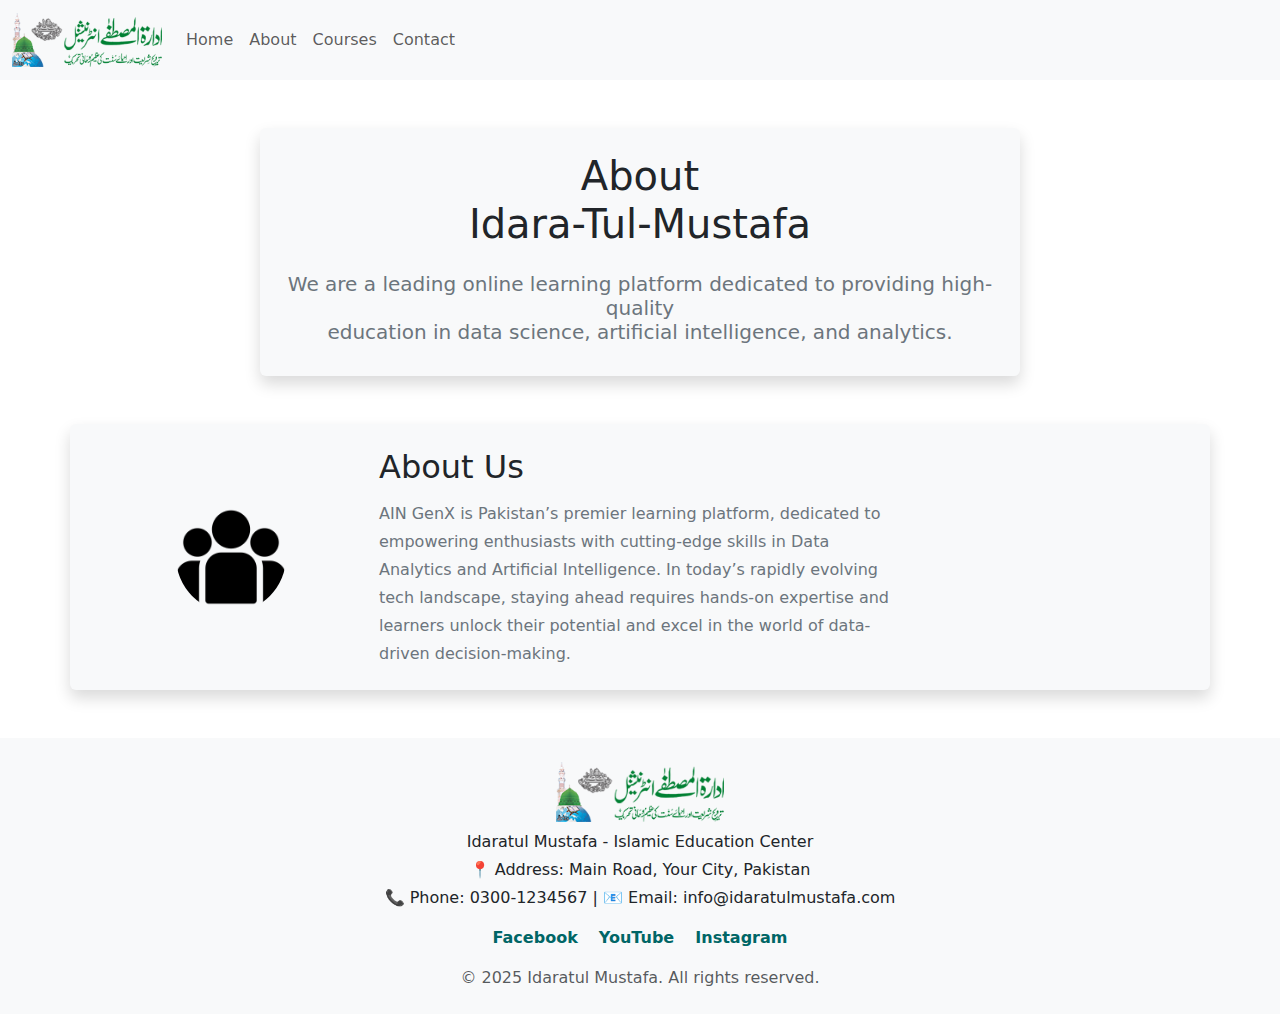
<file: about.html>
<!DOCTYPE html>
<html lang="en">

<head>
  <meta charset="UTF-8">
  <meta name="viewport" content="width=device-width, initial-scale=1.0">
  <title>idara-tul-mustafa</title>
  <link rel="stylesheet" href="style.css">
  <link href="https://cdn.jsdelivr.net/npm/bootstrap@5.3.7/dist/css/bootstrap.min.css" rel="stylesheet">
</head>

<body>

  <!-- Navbar -->
 <header>
       <header>
        <nav class="navbar navbar-expand-lg bg-body-tertiary">
            <div class="container-fluid">
                <a class="navbar-brand " href="#"><img  width="150px" src="logo.png" alt=""></a>
                <button class="navbar-toggler" type="button" data-bs-toggle="collapse"
                    data-bs-target="#navbarNavDropdown" aria-controls="navbarNavDropdown" aria-expanded="false"
                    aria-label="Toggle navigation">
                    <span class="navbar-toggler-icon"></span>
                </button>
                <div class="collapse navbar-collapse" id="navbarNavDropdown">
                    <ul class="navbar-nav">
                        <li class="nav-item">
                            <a class="nav-link " aria-current="page" href="./index.html">Home</a>
                        </li>
                        <li class="nav-item">
                            <a class="nav-link " href="./about.html">About</a>
                        </li>
                        <li class="nav-item">
                            <a class="nav-link " href="./courses.html">Courses</a>
                        </li>
                        <li class="nav-item ">
                            <a class="nav-link "  href="./contact.html">Contact</a>
                        </li>

                </div>
            </div>
        </nav>
    </header>

  <!-- About Box 1 -->
  <div class="container my-5">
    <div class="row justify-content-center">
      <div class="col-lg-8 bg-light rounded p-4 text-center shadow">
        <h1 class="mb-4">About<br>Idara-Tul-Mustafa</h1>
        <h5 class="text-secondary">
          We are a leading online learning platform dedicated to providing high-quality <br>
          education in data science, artificial intelligence, and analytics.
        </h5>
      </div>
    </div>
  </div>

  <!-- About Box 2 -->
  <div class="container mb-5">
    <div class="row bg-light rounded p-4 shadow align-items-center">
      <div class="col-md-3 text-center mb-3 mb-md-0">
        <img src="./about.png" alt="" class="img-fluid rounded-circle" style="width: 110px; height: 110px;">
      </div>
      <div class="col-md-9">
        <h2 class="mb-3">About Us</h2>
        <p class="text-secondary mb-1">AIN GenX is Pakistan’s premier learning platform, dedicated to</p>
        <p class="text-secondary mb-1">empowering enthusiasts with cutting-edge skills in Data</p>
        <p class="text-secondary mb-1">Analytics and Artificial Intelligence. In today’s rapidly evolving</p>
        <p class="text-secondary mb-1">tech landscape, staying ahead requires hands-on expertise and</p>
        <p class="text-secondary mb-1">learners unlock their potential and excel in the world of data-</p>
        <p class="text-secondary mb-0">driven decision-making.</p>
      </div>
    </div>
  </div>

  <!-- Footer -->
  <footer class="bg-light py-4 text-center">
    <div class="container">
      <img src="logo.png" alt="Idaratul Mustafa Logo" style="height: 60px;">
      <p class="mt-2 mb-1">Idaratul Mustafa - Islamic Education Center</p>
      <p class="mb-1">📍 Address: Main Road, Your City, Pakistan</p>
      <p class="mb-3">📞 Phone: 0300-1234567 | 📧 Email: info@idaratulmustafa.com</p>

      <div class="mb-3">
        <a href="https://www.facebook.com/MRSMofficial/" target="_blank" class="mx-2">Facebook</a>
        <a href="https://youtube.com" target="_blank" class="mx-2">YouTube</a>
        <a href="https://www.instagram.com/muhammadrazasaqibmustafai/" target="_blank" class="mx-2">Instagram</a>
      </div>

      <p class="text-muted mb-0">&copy; 2025 Idaratul Mustafa. All rights reserved.</p>
    </div>
  </footer>

  <!-- Bootstrap JS -->
  <script src="https://cdn.jsdelivr.net/npm/bootstrap@5.3.7/dist/js/bootstrap.bundle.min.js"></script>
</body>

</html>
</file>
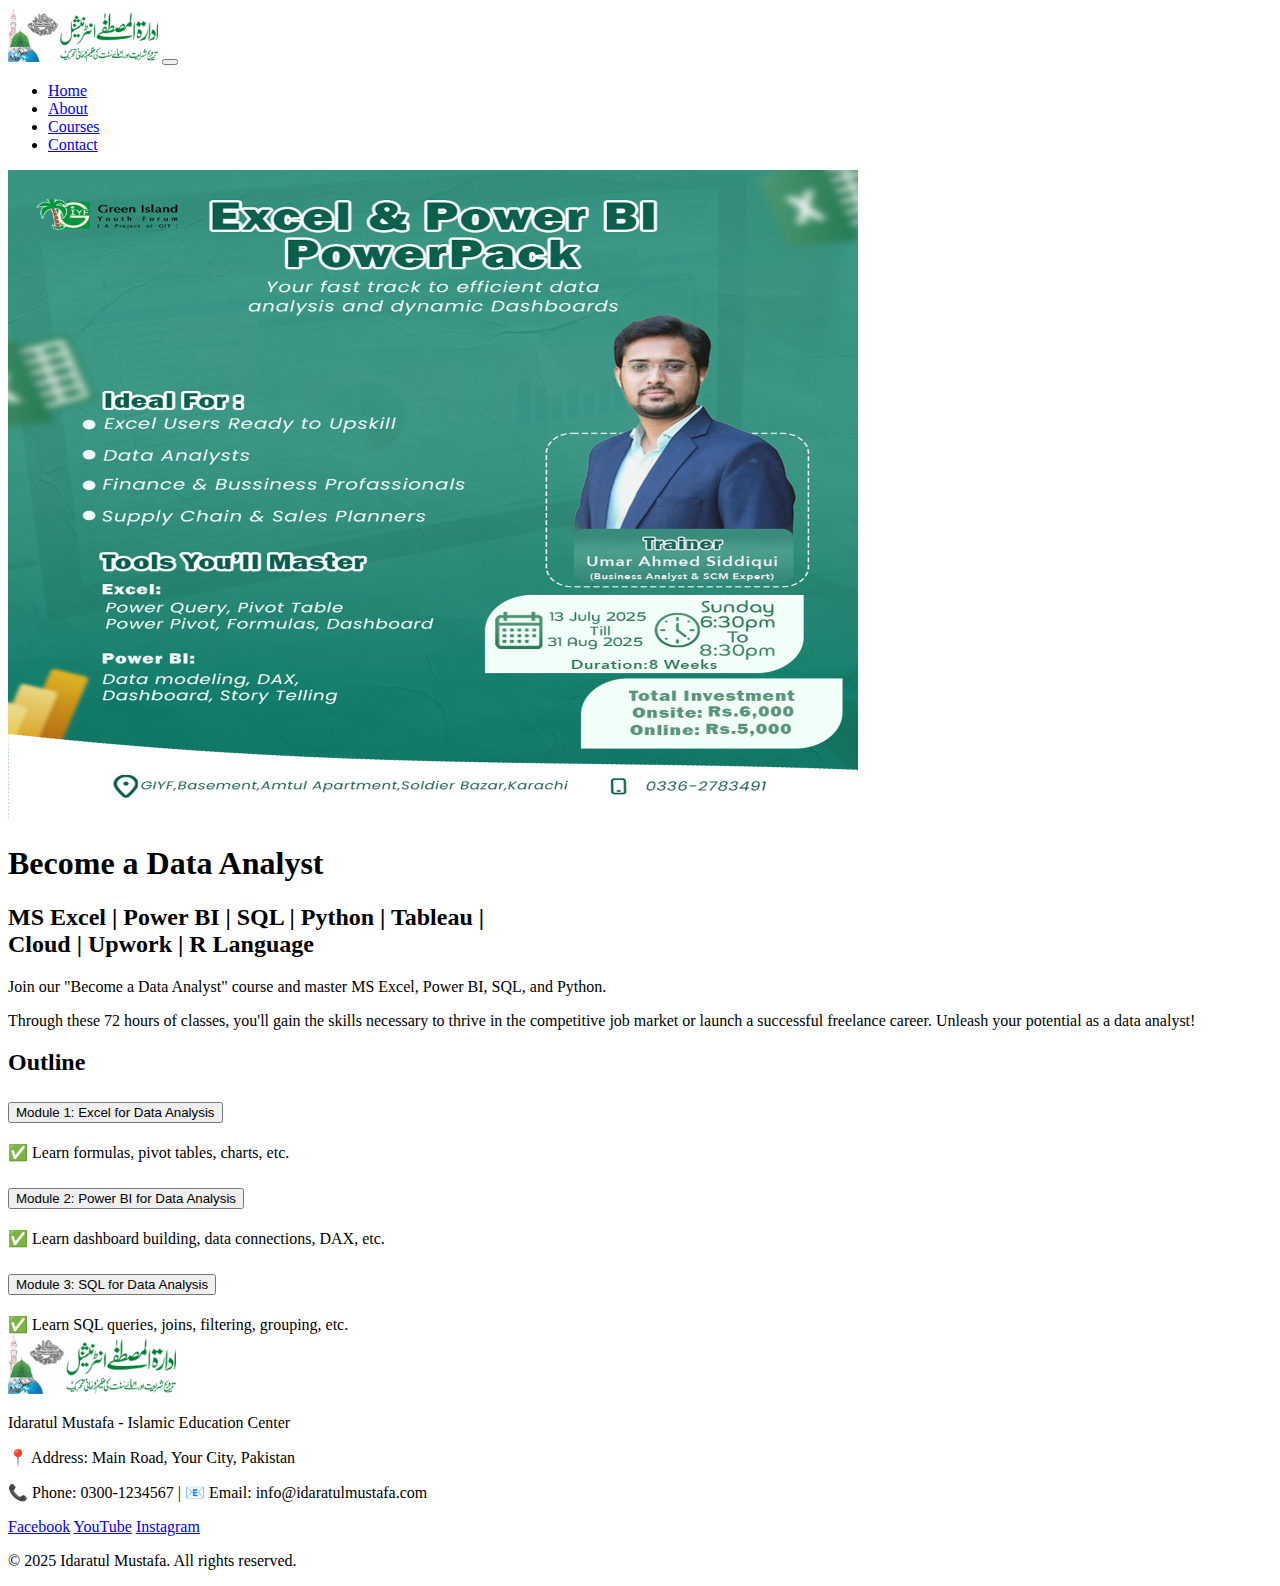
<file: applynowgraphics.html>
<!DOCTYPE html>
<html lang="en">

<head>
    <meta charset="UTF-8">
    <meta name="viewport" content="width=device-width, initial-scale=1.0">
    <title>Idara-tul-Mustafa - Become a Data Analyst</title>
    <link href="https://cdn.jsdelivr.net/npm/bootstrap@5.3.7/dist/css/bootstrap.min.css" rel="stylesheet"
        integrity="sha384-LN+7fdVzj6u52u30Kp6M/trliBMCMKTyK833zpbD+pXdCLuTusPj697FH4R/5mcr" crossorigin="anonymous">
    </head>

<body>

      <header>
        <nav class="navbar navbar-expand-lg bg-body-tertiary">
            <div class="container-fluid">
                <a class="navbar-brand " href="#"><img  width="150px" src="logo.png" alt=""></a>
                <button class="navbar-toggler" type="button" data-bs-toggle="collapse"
                    data-bs-target="#navbarNavDropdown" aria-controls="navbarNavDropdown" aria-expanded="false"
                    aria-label="Toggle navigation">
                    <span class="navbar-toggler-icon"></span>
                </button>
                <div class="collapse navbar-collapse" id="navbarNavDropdown">
                    <ul class="navbar-nav">
                        <li class="nav-item">
                            <a class="nav-link " aria-current="page" href="./index.html">Home</a>
                        </li>
                        <li class="nav-item">
                            <a class="nav-link " href="./about.html">About</a>
                        </li>
                        <li class="nav-item">
                            <a class="nav-link " href="./courses.html">Courses</a>
                        </li>
                        <li class="nav-item ">
                            <a class="nav-link "  href="./contact.html">Contact</a>
                        </li>

                </div>
            </div>
        </nav>
    </header>

    <div class="container my-5 text-center">
        <img   style="height: 650px;width: 850px;"    class="img-fluid rounded shadow-sm border border-dark" src="./banner.jpg"
            alt="Data Analyst Course Banner">
    </div>

    <div class="container my-5">
        <h1 class="display-5 fw-bold mb-3">Become a Data Analyst</h1>

        <h2 class="h4 fw-normal mb-3 text-muted">MS Excel | Power BI | SQL | Python | Tableau | <br class="d-md-none">Cloud | Upwork | R Language</h2>

        <p class="fs-5 mb-3">Join our "Become a Data Analyst" course and master MS Excel, Power BI, SQL, and Python.</p>
        <p class="fs-5 mb-5">Through these 72 hours of classes, you'll gain the skills necessary to thrive in the competitive job market or launch a successful freelance career. Unleash your potential as a data analyst!</p>

        <h2 class="display-6 fw-bold mb-4">Outline</h2>
    </div>

    <div class="container mb-5">
        <div class="accordion" id="outlineAccordion">

            <div class="accordion-item">
                <h2 class="accordion-header" id="headingOne">
                    <button class="accordion-button collapsed" type="button" data-bs-toggle="collapse"
                        data-bs-target="#collapseOne" aria-expanded="false" aria-controls="collapseOne">
                        Module 1: Excel for Data Analysis
                    </button>
                </h2>
                <div id="collapseOne" class="accordion-collapse collapse" aria-labelledby="headingOne"
                    data-bs-parent="#outlineAccordion">
                    <div class="accordion-body">
                        ✅ Learn formulas, pivot tables, charts, etc.
                    </div>
                </div>
            </div>

            <div class="accordion-item">
                <h2 class="accordion-header" id="headingTwo">
                    <button class="accordion-button collapsed" type="button" data-bs-toggle="collapse"
                        data-bs-target="#collapseTwo" aria-expanded="false" aria-controls="collapseTwo">
                        Module 2: Power BI for Data Analysis
                    </button>
                </h2>
                <div id="collapseTwo" class="accordion-collapse collapse" aria-labelledby="headingTwo"
                    data-bs-parent="#outlineAccordion">
                    <div class="accordion-body">
                        ✅ Learn dashboard building, data connections, DAX, etc.
                    </div>
                </div>
            </div>

            <div class="accordion-item">
                <h2 class="accordion-header" id="headingThree">
                    <button class="accordion-button collapsed" type="button" data-bs-toggle="collapse"
                        data-bs-target="#collapseThree" aria-expanded="false" aria-controls="collapseThree">
                        Module 3: SQL for Data Analysis
                    </button>
                </h2>
                <div id="collapseThree" class="accordion-collapse collapse" aria-labelledby="headingThree"
                    data-bs-parent="#outlineAccordion">
                    <div class="accordion-body">
                        ✅ Learn SQL queries, joins, filtering, grouping, etc.
                    </div>
                </div>
            </div>

        </div>
    </div>


    

    <footer class="bg-light py-4 py-md-5 mt-5 text-center">
        <div class="container">
            <img src="logo.png" alt="Idaratul Mustafa Logo" class="img-fluid mb-3" style="height: 60px;">
            <p class="mb-2 fs-5">Idaratul Mustafa - Islamic Education Center</p>
            <p class="mb-1 text-muted">📍 Address: Main Road, Your City, Pakistan</p>
            <p class="mb-3 text-muted">📞 Phone: 0300-1234567 | 📧 Email: info@idaratulmustafa.com</p>

            <div class="d-flex justify-content-center flex-wrap gap-3 mb-3">
                <a href="https://www.facebook.com/MRSMofficial/" target="_blank"
                    class="text-decoration-none">Facebook</a>
                <a href="https://youtube.com" target="_blank"
                    class="text-decoration-none">YouTube</a>
                <a href="https://www.instagram.com/muhammadrazasaqibmustafai/" target="_blank"
                    class="text-decoration-none">Instagram</a>
            </div>

            <p class="mt-3 mb-0 text-muted fs-6">© 2025 Idaratul Mustafa. All rights reserved.</p>
        </div>
    </footer>






     <script src="https://cdn.jsdelivr.net/npm/bootstrap@5.3.7/dist/js/bootstrap.bundle.min.js" integrity="sha384-ndDqU0Gzau9qJ1lfW4pNLlhNTkCfHzAVBReH9diLvGRem5+R9g2FzA8ZGN954O5Q" crossorigin="anonymous"></script>
</body>

</html>
</file>
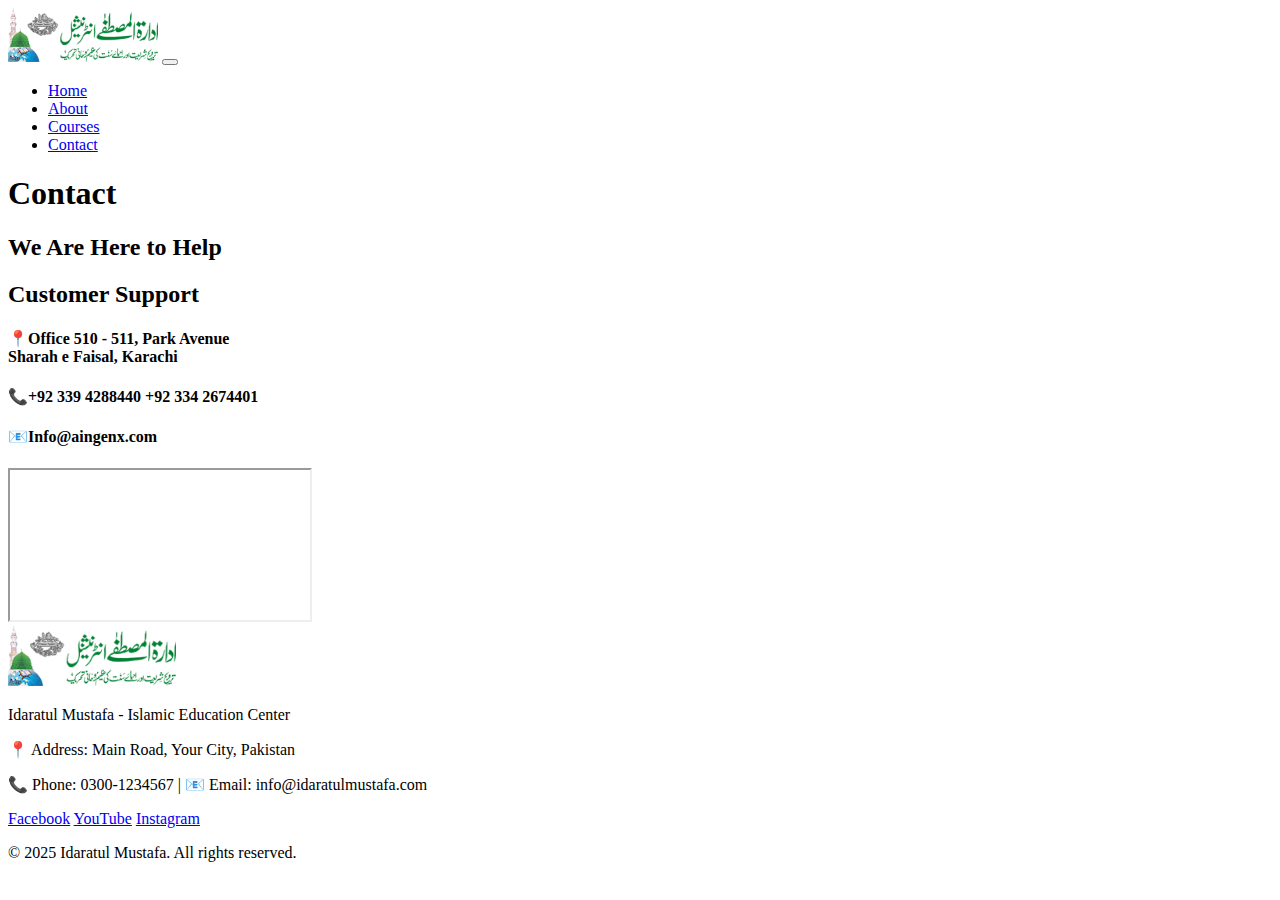
<file: contact.html>
<!DOCTYPE html>
<html lang="en">

<head>
    <meta charset="UTF-8">
    <meta name="viewport" content="width=device-width, initial-scale=1.0">
    <title>idara-tul-mustafa</title>
    <link href="https://cdn.jsdelivr.net/npm/bootstrap@5.3.7/dist/css/bootstrap.min.css" rel="stylesheet"
        integrity="sha384-LN+7fdVzj6u52u30Kp6M/trliBMCMKTyK833zpbD+pXdCLuTusPj697FH4R/5mcr" crossorigin="anonymous">
</head>

<body>

     <header>
        <nav class="navbar navbar-expand-lg bg-body-tertiary">
            <div class="container-fluid">
                <a class="navbar-brand " href="#"><img  width="150px" src="logo.png" alt=""></a>
                <button class="navbar-toggler" type="button" data-bs-toggle="collapse"
                    data-bs-target="#navbarNavDropdown" aria-controls="navbarNavDropdown" aria-expanded="false"
                    aria-label="Toggle navigation">
                    <span class="navbar-toggler-icon"></span>
                </button>
                <div class="collapse navbar-collapse" id="navbarNavDropdown">
                    <ul class="navbar-nav">
                        <li class="nav-item">
                            <a class="nav-link " aria-current="page" href="./index.html">Home</a>
                        </li>
                        <li class="nav-item">
                            <a class="nav-link " href="./about.html">About</a>
                        </li>
                        <li class="nav-item">
                            <a class="nav-link " href="./courses.html">Courses</a>
                        </li>
                        <li class="nav-item ">
                            <a class="nav-link "  href="./contact.html">Contact</a>
                        </li>

                </div>
            </div>
        </nav>
    </header>
    <div class="container my-5 text-center">
        <h1 class="display-3 fw-bold mb-2">Contact</h1>
        <h2 class="h3 text-muted ">We Are Here to Help</h2>
    </div>

    <div class="container my-5">
        <div class="card text-center bg-primary text-white mx-auto shadow-sm" style="max-width: 600px;">
            <div class="card-body py-4">
                <h2 class="card-title mb-3 fs-1">Customer Support</h2>
                <h4 class="card-text mb-1 fs-6">📍Office 510 - 511, Park Avenue <br> Sharah e Faisal, Karachi</h4>
                <h4 class="card-text mb-1 fs-6">📞+92 339 4288440 +92 334 2674401</h4>
                <h4 class="card-text fs-6">📧Info@aingenx.com</h4>
            </div>
        </div>
    </div>

    <div class="container my-5">
        <div class="ratio ratio-16x9">
            <iframe src="https://www.google.com/maps/embed?pb=!1m18!1m12!1m3!1d4909.7743048795355!2d67.0506818105154!3d24.876511860130865!2m3!1f0!2f0!3f0!3m2!1i1024!2i768!4f13.1!3m3!1m2!1s0x3eb33f8ec749c5d7%3A0xf0cbec21dfb84729!2sMarkaz%20e%20Mustafa%20Karachi%20%7C%20Idara-Tul-Mustafa!5e0!3m2!1sen!2s!4v1752677585529!5m2!1sen!2s" allowfullscreen="" loading="lazy"
                referrerpolicy="no-referrer-when-downgrade"></iframe>
        </div>
    </div>

    <footer class="bg-light py-4 py-md-5 mt-5 text-center">
        <div class="container">
            <img src="logo.png" alt="Idaratul Mustafa Logo" class="img-fluid mb-3" style="height: 60px;">
            <p class="mb-2 fs-5">Idaratul Mustafa - Islamic Education Center</p>
            <p class="mb-1 text-muted">📍 Address: Main Road, Your City, Pakistan</p>
            <p class="mb-3 text-muted">📞 Phone: 0300-1234567 | 📧 Email: info@idaratulmustafa.com</p>

            <div class="d-flex justify-content-center flex-wrap gap-3 mb-3">
                <a href="https://www.facebook.com/MRSMofficial/" target="_blank" class="text-decoration-none">Facebook</a>
                <a href="https://youtube.com" target="_blank" class="text-decoration-none">YouTube</a>
                <a href="https://www.instagram.com/muhammadrazasaqibmustafai/" target="_blank"
                    class="text-decoration-none">Instagram</a>
            </div>

            <p class="mt-3 mb-0 text-muted fs-6">© 2025 Idaratul Mustafa. All rights reserved.</p>
        </div>
    </footer>

    <script src="https://cdn.jsdelivr.net/npm/bootstrap@5.3.7/dist/js/bootstrap.bundle.min.js"
        integrity="sha384-DN+7fdVzj6u52u30Kp6M/trliBMCMKTyK833zpbD+pXdCLuTusPj697FH4R/5mcr"
        crossorigin="anonymous"></script>
</body>

</html>
</file>
<file: style.css>
body{ font-family: sans-serif;
}





.front-page{ margin-top: 10px;
 background-color: rgb(255, 255, 255);
 height: 490px;
 width: auto;
 background-image: url(https://idaratulmustafa.com/uploads/pi_1651423967.jpg);
}
.front-page-text1{
    font-size: 50px;
  justify-content: space-between;
  align-items: center;
  text-align: center;
  color: white;
  text-shadow: 3px 3px 3px black;
  padding-top: 180px;
  	
  
}

.front-page-text2{
  font-size: 50px;
  justify-content: space-between;
  align-items: center;
  text-align: center;
  color: white;
  text-shadow: 3px 3px 3px black;
  padding-top: 0px;}

.front-page-text3{
  font-size: 40px;
  justify-content: space-between;
  align-items: center;
  text-align: center;
  color: white;
  text-shadow: 3px 3px 3px black;
  padding-top: 0px;
 
}





.frontpage-colour-boxes{display: flex;
justify-content: center;
align-items: center;
}




.frontpage-colour-boxes1{ height: 150px;
  width: 250px;
  background-color: rgb(241, 237, 202);
margin-top: 100px;
margin-left: 25px;
justify-content: center;
align-items: center;
border-radius: 10px;


}
.frontpage-colour-boxes2{ height: 150px;
  width: 250px;
  background-color: rgb(209, 214, 213);
margin-top: 90px;
margin-left: 25px;
border-radius: 10px;
justify-content: center;
align-items: center;
}
.frontpage-colour-boxes3{ height: 150px;
  width: 250px;
  background-color: rgb(244, 204, 253);
margin-top: 90px;
margin-left: 25px;
border-radius: 10px;
justify-content: center;
align-items: center;
}
.frontpage-colour-boxes4{ height: 150px;
  width: 250px;
  background-color: rgb(193, 225, 255);
margin-top: 90px;
margin-left: 25px;
border-radius: 10px;
justify-content: center;
align-items: center;
}


.frontpage-colour-boxes-text-heading{
  font-size: 30px; 
  position: relative;
  left: 75px;
  top: 40px;
  
}


.frontpage-colour-boxes-text{
  font-size: 16px; 
  position: relative;
  left: 75px;
  top: 10px;
  
}

.frontpage-coursecard-container{  
   height: 500px;
  width: 380px;
  background-color: black;
  position: absolute;
 left: 80px;
  border-radius: 25px;
}


.course-heading{ justify-content: center;
  align-items: center;
  text-align: center;
  padding-top: 50px;

}
.course-heading-2{ justify-content: center;
  align-items: center;
  text-align: center;
  padding-top: 0px;

}
.course-card-container{
  height: 500px;
  width: 330px;
  background-color: rgb(255, 255, 255);
  margin-left: 80px;
  margin-top: 80px;
  border-radius: 25px;
 
  box-shadow: 1px 0px 5px black;
}

.hifz-box-heading{ font-size: 25px;
  justify-content: center;
  align-items: center;
  
  padding-top:10px;
    padding-left:20px;
  

}
.hifz-box{
   font-size: 20px;
  justify-content: center;

  align-items: start;

    padding-left:20px;
}
.hifz-box-online{ font-size: 16px;
  justify-content: center;
 
  
  align-items: start;
    padding-left:20px;

}
.apply-now-button{ width: 100px;
  height: 50px;
  background-color: rgb(12, 94, 135);
  color: white;
  position: relative;
  left: 200px;
   top: 10px;
  border-radius: 40px;
  box-shadow: 1px 0px 9px black;
  border: 0px;
  text-decoration: none;
}
.course-cards{
  display: inline;
  display: flex;
  flex-wrap: wrap;
  margin: 0px;
  padding: 0px;
}
  
footer {
  background-color: #f0f0f0;
  padding: 30px 0;
  text-align: center;
}

footer a {
  color: #006666;
  text-decoration: none;
  font-weight: bold;
}

footer a:hover {
  color: #004444;
  text-decoration: underline;
}
.customersupport-container{ height: 150px;
  width: 250px;
  background-color: rgb(2, 3, 3);
}
  

    h1 {
      margin-top: 50px;
      font-size: 36px;
    }

    p.subtitle {
      font-size: 18px;
      color: #555;
    }
     .contact-box {
      background-color: #0047FF;
      color: white;
      border-radius: 20px;
      width: 90%;
      max-width: 600px;
      margin: 30px auto;
      padding: 30px 20px;
      box-shadow: 0 4px 10px rgba(0,0,0,0.2);
    }

    .contact-box h2 {
      margin-bottom: 20px;
    }

    .contact-box p {
      margin: 10px 0;
      font-size: 16px;
    }

    .contact-box i {
      margin-right: 8px;
    }



  #customer-support{
    height: 300px;
    width: 300px;
background-color: #0047FF;
  }

















































@media only screen and (max-width: 480px) {
  .front-page { height: 400px;
 width: 500px;
  justify-content: space-between;
  align-items: center;
  text-align: center;
   
  }
  .front-page-text1{
    font-size:30px ;
     text-shadow: 8px 3px px black;
  }
  .front-page-text2{   font-size:30px ;
     text-shadow: 8px 3px px black;

  }
   .front-page-text3{ font-size:28px ;
     text-shadow: 8px 3px px black;

   }
   .frontpage-colour-boxes{ flex-wrap: wrap;
    padding: 0px;
    margin: 0px;
    justify-content: center;
    align-items: center;

   }
   .course-banerheading{ padding-left: 20px;

   }
}
</file>
